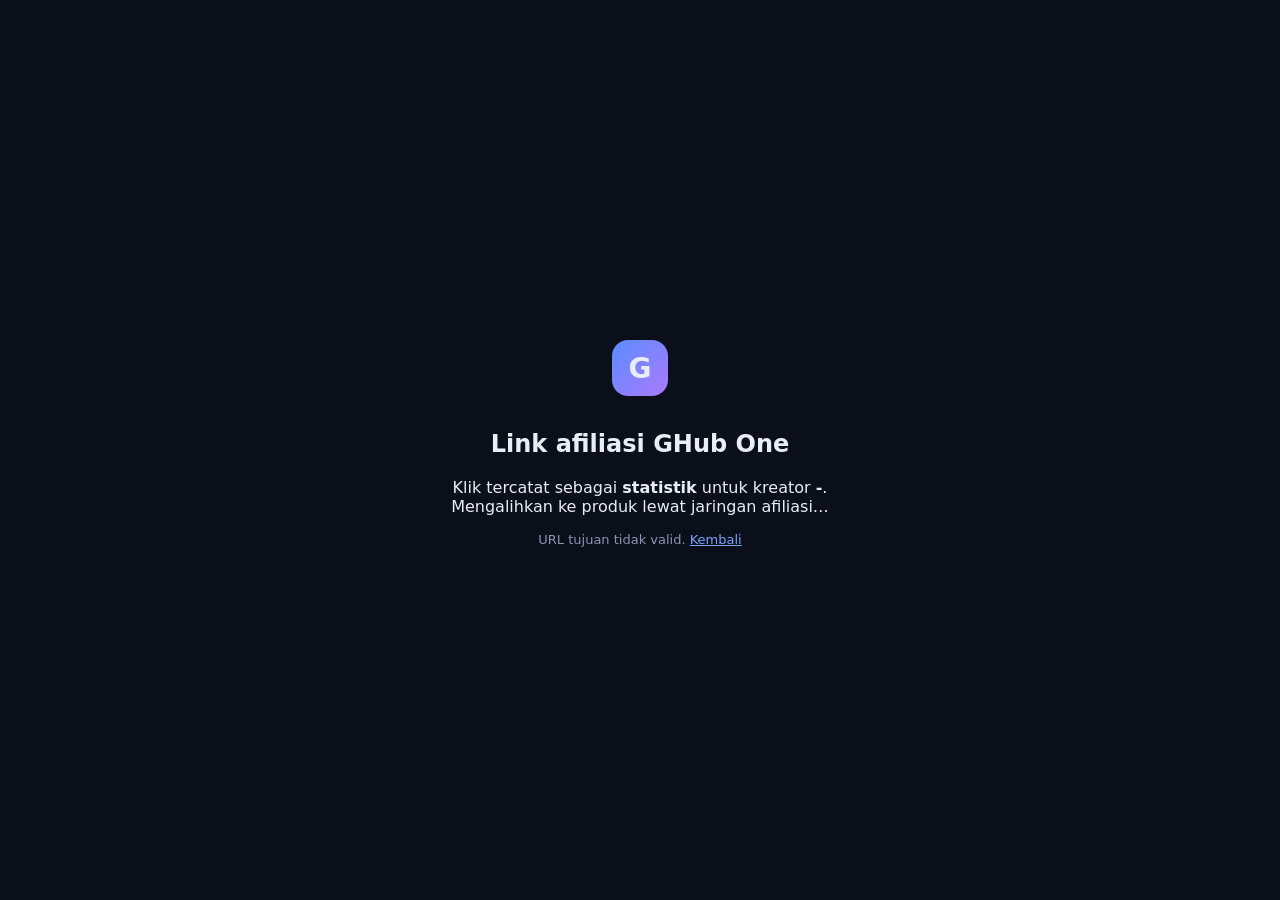
<file: go.html>
<!DOCTYPE html>
<html lang="id">
<head>
<meta charset="UTF-8"><title>GHub One — Mengalihkan…</title>
<meta name="viewport" content="width=device-width,initial-scale=1">
<style>body{font-family:system-ui;background:#0b0f1a;color:#e8edf9;display:flex;align-items:center;justify-content:center;min-height:100vh;margin:0}
.box{text-align:center;max-width:420px;padding:24px}.logo{width:56px;height:56px;border-radius:16px;background:linear-gradient(135deg,#5b8cff,#a97aff);display:inline-flex;align-items:center;justify-content:center;font-size:28px;font-weight:800;margin-bottom:14px}
.mut{color:#8b96b5;font-size:13px;margin-top:10px;word-break:break-all}a{color:#7aa2ff}</style>
</head>
<body>
<div class="box">
  <div class="logo">G</div>
  <h2>Link afiliasi GHub One</h2>
  <p>Klik tercatat sebagai <b>statistik</b> untuk kreator <b id="u"></b>. Mengalihkan ke produk lewat jaringan afiliasi…</p>
  <p class="mut" id="dest"></p>
</div>
<script>
// Pembungkus link sistem:
// 1) catat KLIK ke server (statistik saja — tidak bernilai komisi, anti-fraud)
// 2) minta server membungkus URL ke format jaringan afiliasi (deeplink + Sub-ID pengguna)
// 3) redirect ke tujuan — komisi lahir hanya jika jaringan mengonfirmasi pembelian (postback)
(function(){
  const p = new URLSearchParams(location.search);
  const u = p.get('u') || '-', c = p.get('c') || 'produk', r = p.get('r') || '';
  document.getElementById('u').textContent = u;
  document.getElementById('dest').textContent = r;
  if(!r || !/^https?:\/\//i.test(r)){
    document.getElementById('dest').innerHTML = 'URL tujuan tidak valid. <a href="index.html">Kembali</a>';
    return;
  }
  try{
    fetch('/api/click', { method: 'POST', keepalive: true,
      headers: { 'Content-Type': 'application/json' },
      body: JSON.stringify({ kode: u, kanal: c, url: r }) }).catch(()=>{});
  }catch(e){}
  // bungkus via template jaringan afiliasi bila dikonfigurasi admin; fallback URL asli
  fetch('/api/deeplink?url=' + encodeURIComponent(r) + '&subid=' + encodeURIComponent(u))
    .then(x=>x.json()).then(j=>{
      const dest = (j && j.finalUrl) ? j.finalUrl : r;
      setTimeout(()=>location.replace(dest), 900);
    }).catch(()=>setTimeout(()=>location.replace(r), 900));
})();
</script>
</body>
</html>
</file>
